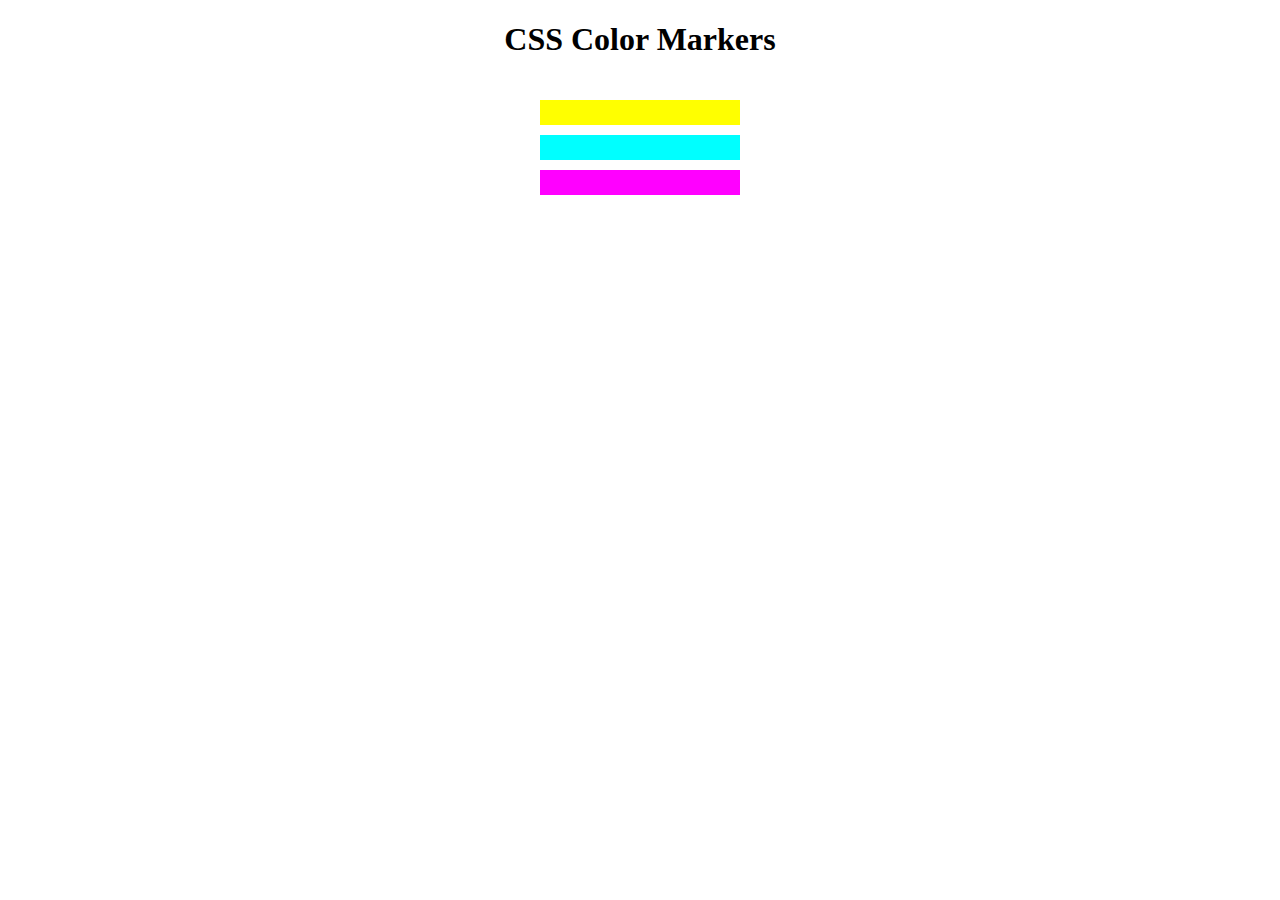
<file: freecodecamp/3_ColorPen/index.html>
<!DOCTYPE html>
<html lang="en">
<head>
    <meta charset="UTF-8">
    <meta name="viewport" content="width=device-width, initial-scale=1.0">
    <link rel="stylesheet" href="styles.css">
    <title>Colored Markers</title>
</head>
<body>
    <h1>CSS Color Markers</h1>
    <div class="container">
        <div class="marker one"></div>
        <div class="marker two"></div>
        <div class="marker three"></div>
        
    </div>
</body>
</html>
</file>
<file: freecodecamp/3_ColorPen/styles.css>
h1 {
    text-align: center;
}
.marker {
    height: 25px;
    width: 200px;
    /* 外边距上下10，左右居中 */
    margin: 10px auto;
}
.one {
    /* 间色为两个最大值，一个0：background-color: rgb(255, 255, 0); */
    background-color: rgb(255, 255, 0);
}
.two {
    background-color: rgb(0, 255, 255);
}
.three {
    background-color: rgb(255, 0, 255);
}
.container {
    background-color: rgb(255, 255, 255);
    padding: 10px 0;
}
</file>
